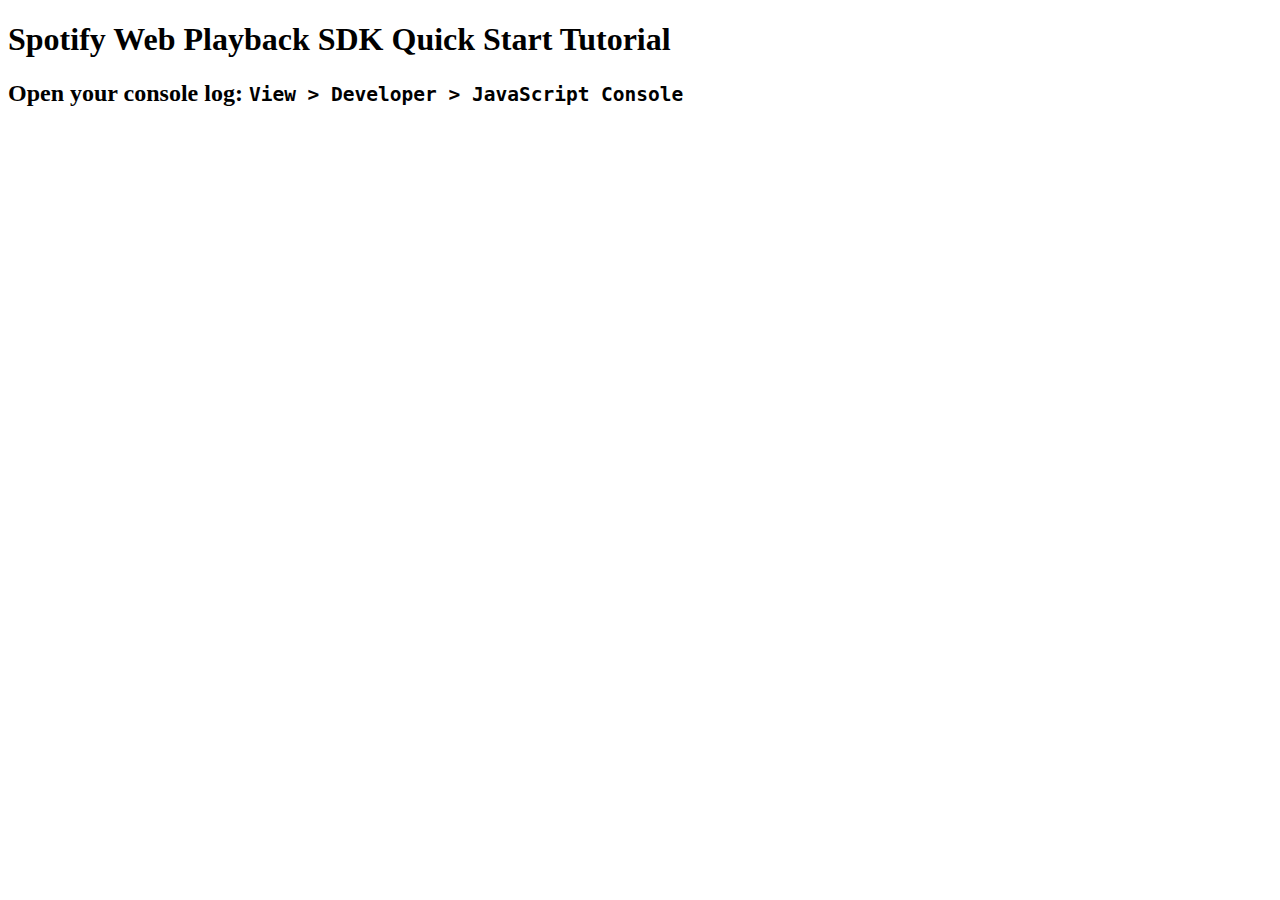
<file: index.html>
<!DOCTYPE html>
<html>
<head>
  <title>Spotify Web Playback SDK Quick Start Tutorial</title>
</head>
<body>
  <h1>Spotify Web Playback SDK Quick Start Tutorial</h1>
  <h2>Open your console log: <code>View > Developer > JavaScript Console</code></h2>

  <script src="https://sdk.scdn.co/spotify-player.js"></script>
  <script>
    window.onSpotifyWebPlaybackSDKReady = () => {
      const token = 'BQB_D41YfPouxOObebskbl3cOavbBUJGY-uhPMkng81WtPups8pMrAe5F4_NYvuWKmGyrTIQm78KQZUnYA5SWAHA3Ly2Kc2oHDHAK1Y5I6BarUclb9BCTFOtdutnwoDL7mn8ghIixWmaaGl0Lm4RoZoAo16jkJl9h-VQgHSbxkYbmo-Z1Y3GH42S';
      const player = new Spotify.Player({
        name: 'Web Playback SDK Quick Start Player',
        getOAuthToken: cb => { cb(token); }
      });

      // Error handling
      player.addListener('initialization_error', ({ message }) => { console.error(message); });
      player.addListener('authentication_error', ({ message }) => { console.error(message); });
      player.addListener('account_error', ({ message }) => { console.error(message); });
      player.addListener('playback_error', ({ message }) => { console.error(message); });

      // Playback status updates
      player.addListener('player_state_changed', state => { console.log(state); });

      // Ready
      player.addListener('ready', ({ device_id }) => {
        console.log('Ready with Device ID', device_id);
      });

      // Not Ready
      player.addListener('not_ready', ({ device_id }) => {
        console.log('Device ID has gone offline', device_id);
      });

      // Connect to the player!
      player.connect();
    };
  </script>
  <iframe src="https://open.spotify.com/follow/1/?uri=spotify:artist:6sFIWsNpZYqfjUpaCgueju&size=detail&theme=light" width="300" height="56" scrolling="no" frameborder="0" style="border:none; overflow:hidden;" allowtransparency="true"></iframe>
  <iframe src="https://open.spotify.com/embed/album/1DFixLWuPkv3KT3TnV35m3" width="300" height="380" frameborder="0" allowtransparency="true" allow="encrypted-media"></iframe>
</body>
</html>
</file>
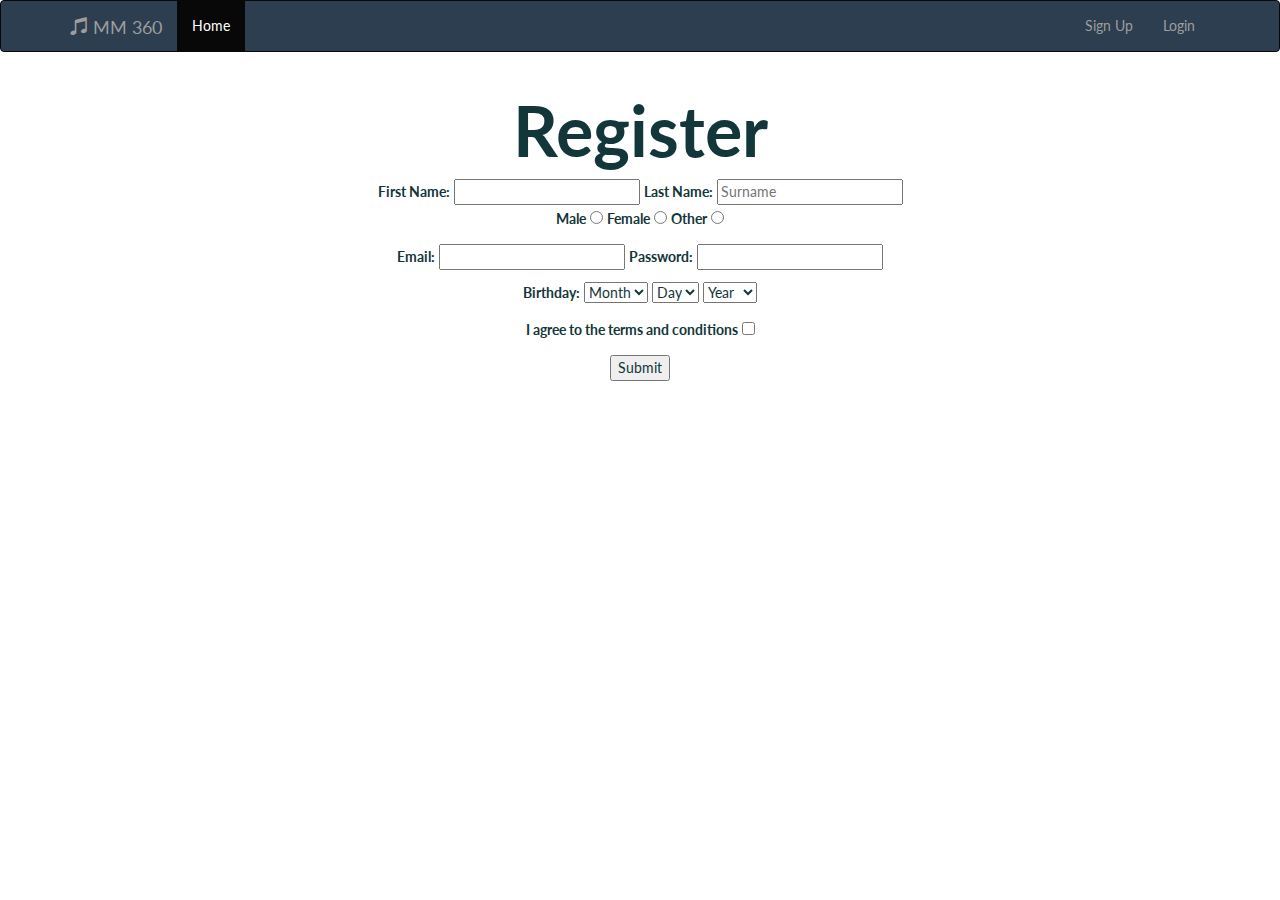
<file: templates/Registration.html>
<!DOCTYPE html>
<html>
<head>
    <title>Registration Form</title>
    <meta charset="utf-8">
    <meta name="viewport" content="width=device-width, initial-scale=1, shrink-to-fit=no">
    <link href="https://fonts.googleapis.com/css?family=Lato:400,700" rel="stylesheet">
    <link rel="stylesheet" href="https://maxcdn.bootstrapcdn.com/bootstrap/3.3.7/css/bootstrap.min.css" integrity="sha384-BVYiiSIFeK1dGmJRAkycuHAHRg32OmUcww7on3RYdg4Va+PmSTsz/K68vbdEjh4u" crossorigin="anonymous">
    <link rel="stylesheet" href="https://use.fontawesome.com/releases/v5.3.1/css/all.css" integrity="sha384-mzrmE5qonljUremFsqc01SB46JvROS7bZs3IO2EmfFsd15uHvIt+Y8vEf7N7fWAU" crossorigin="anonymous">
    <link rel="stylesheet" type="text/css" href="homepage.css">
</head>
<body>
    <nav class="navbar navbar-inverse">
        <div class="container">
            <!-- Brand and toggle get grouped for better mobile display -->
            <div class="navbar-header">
                <button type="button" class="navbar-toggle collapsed" data-toggle="collapse" data-target="#bs-example-navbar-collapse-1" aria-expanded="false">
                <span class="sr-only">Toggle navigation</span>
                <span class="icon-bar"></span>
                <span class="icon-bar"></span>
                <span class="icon-bar"></span>
                </button>
                <a class="navbar-brand" href="Home.html"><span class="glyphicon glyphicon-music" aria-hidden="true"></span> MM 360</a>
            </div>

            <!-- Collect the nav links, forms, and other content for toggling -->
            <div class="collapse navbar-collapse" id="bs-example-navbar-collapse-1">
                <ul class="nav navbar-nav">
                    <li class="active"><a href="Home.html">Home</a></li>
                    <!-- <li><a href="#">About</a></li>
                    <li><a href="#">Contact</a></li> -->
                </ul>
                <ul class="nav navbar-nav navbar-right">
                    <li><a href="Registration.html">Sign Up <i class="fas fa-user-plus"></i></a></li>
                    <li><a href="login.html">Login <i class="fas fa-user"></i></a></li>
                </ul>
            </div><!-- /.navbar-collapse -->
        </div><!-- /.container-fluid -->
    </nav>

    <div class="container col-md-12 registration">
        <H1>Register</H1>
        <form>
            <label for="fname">First Name:</label>
            <input id="fname" type="text" name="first name" required>
            <label for="lname">Last Name:</label>
            <input id="lname" type="text" name="last name" placeholder="Surname" required>
            <p>
            <label for="male">Male</label>
            <input id="male" type="radio" name="gender" value="Male">
            <label for ="female">Female</label>
            <input id="female" type="radio" name="gender" value="Female">
            <label for ="other">Other</label>
            <input id="other" type="radio" name="gender" value="Other">
            </p>
            <p>
                <label for="email">Email:</label>
                <input id="email" type="email" name="email">
                <label for="password">Password:</label>
                <input id="password" type="password" name="password" minlength="5" maxlength="10" required>
            </p>
            <p>
                <label for="dob">Birthday:</label>
                <select id="dob">
                    <option>Month</option>
                    <option>Jan</option>
                    <option>Feb</option>
                    <option>Mar</option>
                </select>
                <select>
                    <option>Day</option>
                    <option>1</option>
                    <option>2</option>
                    <option>3</option>
                </select>
                <select>
                    <option>Year</option>
                    <option>1990</option>
                    <option>1988</option>
                    <option>1987</option>
                </select>
            </p>
            <p>
                <label for="terms">I agree to the terms and conditions</label>
                <input type="checkbox" name="terms">
            </p>
            <input type="submit" name="Submit">
        </form>
    </div>
<script
    src="https://code.jquery.com/jquery-3.3.1.min.js"
    integrity="sha256-FgpCb/KJQlLNfOu91ta32o/NMZxltwRo8QtmkMRdAu8="
    crossorigin="anonymous"></script>
    <script src="https://maxcdn.bootstrapcdn.com/bootstrap/3.3.7/js/bootstrap.min.js" integrity="sha384-Tc5IQib027qvyjSMfHjOMaLkfuWVxZxUPnCJA7l2mCWNIpG9mGCD8wGNIcPD7Txa" crossorigin="anonymous"></script>

</body>
</html>
</file>
<file: templates/homepage.css>
html{
    height: 100%;
}

body{
    background: url(https://images.unsplash.com/photo-1508854710579-5cecc3a9ff17?ixlib=rb-0.3.5&ixid=eyJhcHBfaWQiOjEyMDd9&s=40ad7b124b789719a70c867561138701&auto=format&fit=crop&w=1050&q=80);
    background-size: cover;
    background-position: center;
    font-family: Lato;
    color: #13363a;
}

.navbar-inverse{
    background: #2c3e50;
}

#content{
    padding-top: 10%;
    text-align: center;
    text-shadow: 0px 4px 3px rgba(0,0,0,0.4),
                 0px 8px 3px rgba(0,0,0,0.1),
                 0px 18px 23px rgba(0,0,0,0.1);
}

h1{

    font-weight: 700;
    font-size: 5em;
}

hr{
    width: 300px;
    border-top: 1px solid f8f8f8;
    border-bottom: 1px solid rgba(0,0,0,0.2);
}

.registration{
    text-align: center;
}

.button{
    background-color: #2c3e50;
    padding: 8px 16px;
    display: inline-block;
    text-decoration: none;
    color: #FFFFFF;
    border-radius: 3px;
    border: 1px solid #BFB6B4;
}

.button::hover{
    background-color: #0066FF;
}
</file>
